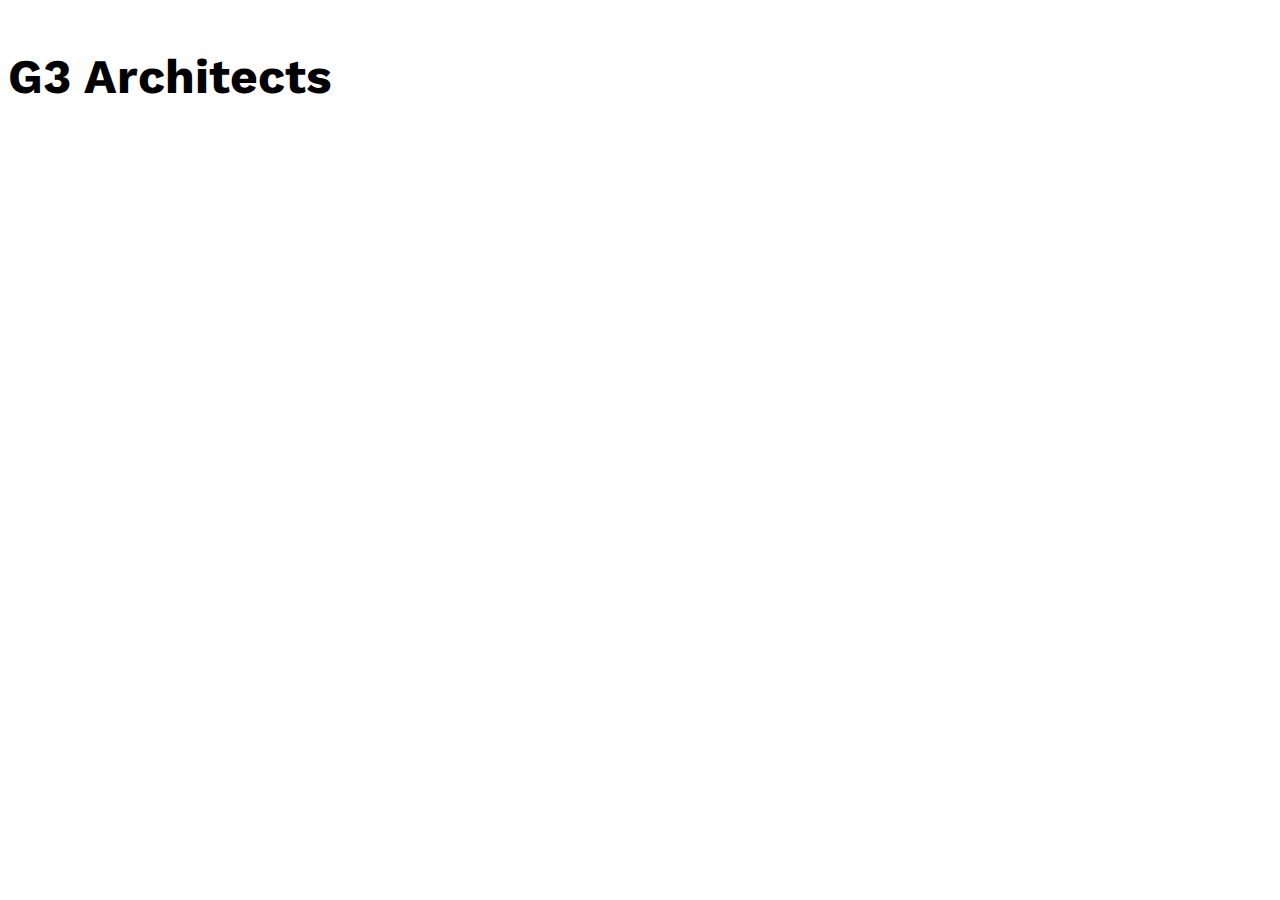
<file: index.html>
<!DOCTYPE html>
<html lang="en">
<head>
    <meta charset="UTF-8">
    <meta name="viewport" content="width=device-width, initial-scale=1.0">
    <link rel="stylesheet" href="styles/architects.css">
    <title>G3-Architects</title>
</head>
<body class="work-sans-font">
    <header>
        <nav class="navbar">
                <h3 class="brand">
                    G3 Architects
                </h3>
        </nav>

    </header>
    <main>

    </main>
    <footer>

    </footer>
</body>
</html>
</file>
<file: styles/architects.css>
@import url('https://fonts.googleapis.com/css2?family=Work+Sans:ital,wght@0,100..900;1,100..900&display=swap');


.work-sans-font {
  font-family: "Work Sans", sans-serif;
  font-optical-sizing: auto;
  font-weight: 400;
  font-style: normal;
}
/* Shared Styles */
.display-flex{
    display: flex;
 }

 .text-primary{
    color: #ff900e;
 }
 /* dark-2 */
 .text-gray{
    color: #424242;
 }
  /* dark-3 */
 .text-light-gray{
    color: #727272;
 }
 .bg-light{
    background-color: rgb(255,144,14,0.1);
 }
 .btn-primary{
    background-color: #ff900e;
    color: white;
    padding: 20px 15px;
    font-size: 1.25rem;
    font-weight: 600;
    border-radius: 8px;
    border: none;
 }
 main{
    max-width: 1440px;
    margin: 0 auto;
 }
 main > section{
    margin-top: 130px;
 }
 .section-title{
    font-size: 2.8rem;
    font-weight: 700;
}
/* Header Styles */
/* Navbar Styles */
.navbar{
   justify-content: space-between;
  align-items: center;
}
.brand{
    font-weight: 700;
    font-size: 3rem;
}
.nav-item{
    list-style: none;
    margin-right: 30px;
}
.nav-links{
text-decoration: none;
font-weight: 500;
}
.navbar,.banner{
    max-width: 1440px;
    margin:0 auto;
}

/* banner related styles */
.banner-content{
    max-width: 850px;
    margin: 0 auto;
    text-align: center;
    margin-bottom: 50px;
}
/* .banner-description{

} */
.banner-title{
    font-weight: 700;
    font-size: 4rem;
}
.banner-image{
    width: 100%;
}

/* teams and features related columns */
.teams{
align-items: center;
}
.team-img-container{
    display: grid;
 grid-template-columns: repeat(2,1fr);
}
.our-features{
    margin-left: 130px;
    /* margin-right: 130px; */
    width: 530px;
}

#quick-list{
    font-weight: 500;
}

/* Features related view */
#feature-section-title{
    border-left: 5px solid #ff900e;
    padding-left: 20px;
}
/* features card container */
.features{
    gap: 140px;
}
   .feature-card
   {
    margin-bottom: 20px;
    box-shadow: 0 4px 30px 0 rgb(0,0,0,0.06);
    padding: 30px;
    border-radius: 8px;
   }
 .feature-card .feature-title{
 font-weight: 600;
 font-size: 1.25rem;
 margin-top: 0px;
 margin-bottom: 0px;
 }
 #experience-badge{
    padding: 45px 42px;
    font-size: 1.5rem;
    font-weight: 500;
    margin-left: -100px;
    margin-top: -100px;
 }
 .experience-year{
    font-size: 4rem;
    font-weight: 700;
 }
 .features-architect img{
    width: 100%;
 }
   
/* Facts related styles */
.facts-container{
    display:grid;
    grid-template-columns: repeat(4,1fr);
}
.fact-card{
    border-radius: 8px;
    width: 240px;
    height:240px;
    border: 1px solid #ff900e;
    text-align: center;
    justify-content: center;
    align-items: center;
}
.fact-number{
    font-size:2.8rem ;
    font-weight: 600 ;
    margin-top: 5px;
    margin-bottom:10px ;
}
.fact-name{
    font-size:1.5rem ;
    font-weight: 600px;
    margin-top:10px ;
}
.fact-description{
    max-width: 540px;
}
/* sponsor related styles */
.sponsor-info{
    max-width: 540px;
    margin: 50px auto;
    text-align: center;
}
.sponsor-companies{
    display: grid;
  grid-template-columns: repeat(5,1fr);
}
.sponsor-companies img{
    filter: grayscale(100%);
}
/* Footer Section */
#footer-section{
    margin-top: 130px;
    margin-left: 60px;
    text-align: center;
    background-color: rgba(255, 244, 231, 1);
    align-items: center;
    justify-content: center;
    max-width:1440px;
    color: #424242;
    font-size: 20px;
    padding:39px 410px 38px 410px;
    margin-bottom: 216px;
    margin-right: 60px;
}


/* responsive media query for small devices */

@media screen and (max-width: 576px) {
    .navbar, 
    .nav-links,
    .features,
    .teams{
        flex-direction: column;
    }
    .team-img-container,
    .facts-container,
    .sponsor-companies{
    /* display: grid; */
 /* grid-template-columns: repeat(1,1fr); same kotha */
 grid-template-columns: 1fr;
}
     .facts-container{
        justify-content: center;
        gap: 24px;
        /* margin-left: 50px; */
     }
     .sponsor-companies{
        justify-content: center;
        gap: 50px;
     }
.our-features{
    /* margin-left: 20px; */
    /* margin-right: 20px; */
      margin-left: 50px;
}

#experience-badge{
    margin-left:20px;
    margin-top:20px
}

#footer-section{
    margin-top: 130px;
    margin-left: 60px;
    text-align: center;
    background-color: rgba(255, 244, 231, 1);
    align-items: center;
    justify-content: center;
    max-width:1440px;
    color: #424242;
    font-size: 20px;
    padding:39px 410px 38px 410px;
    margin-bottom: 216px;
    margin-right: 60px;
}

    
}

/* responsive for medium device */
@media screen and (min-width: 576px) and (max-width: 992px) {
.teams,.features{
    flex-direction: column;
}
.our-features{
    margin: 50px auto;
}
.sponsor-companies ,
.facts-container{
    grid-template-columns: repeat(2,1fr);
    gap: 50px;
    justify-content: center;
}
#experience-badge{
    margin-left:20px;
    margin-top:20px
}
#footer-section{
    margin-top: 130px;
    margin-left: 60px;
    text-align: center;
    background-color: rgba(255, 244, 231, 1);
    align-items: center;
    justify-content: center;
    max-width:1440px;
    color: #424242;
    font-size: 20px;
    padding:39px 410px 38px 410px;
    margin-bottom: 216px;
    margin-right: 60px;
}

}
</file>
